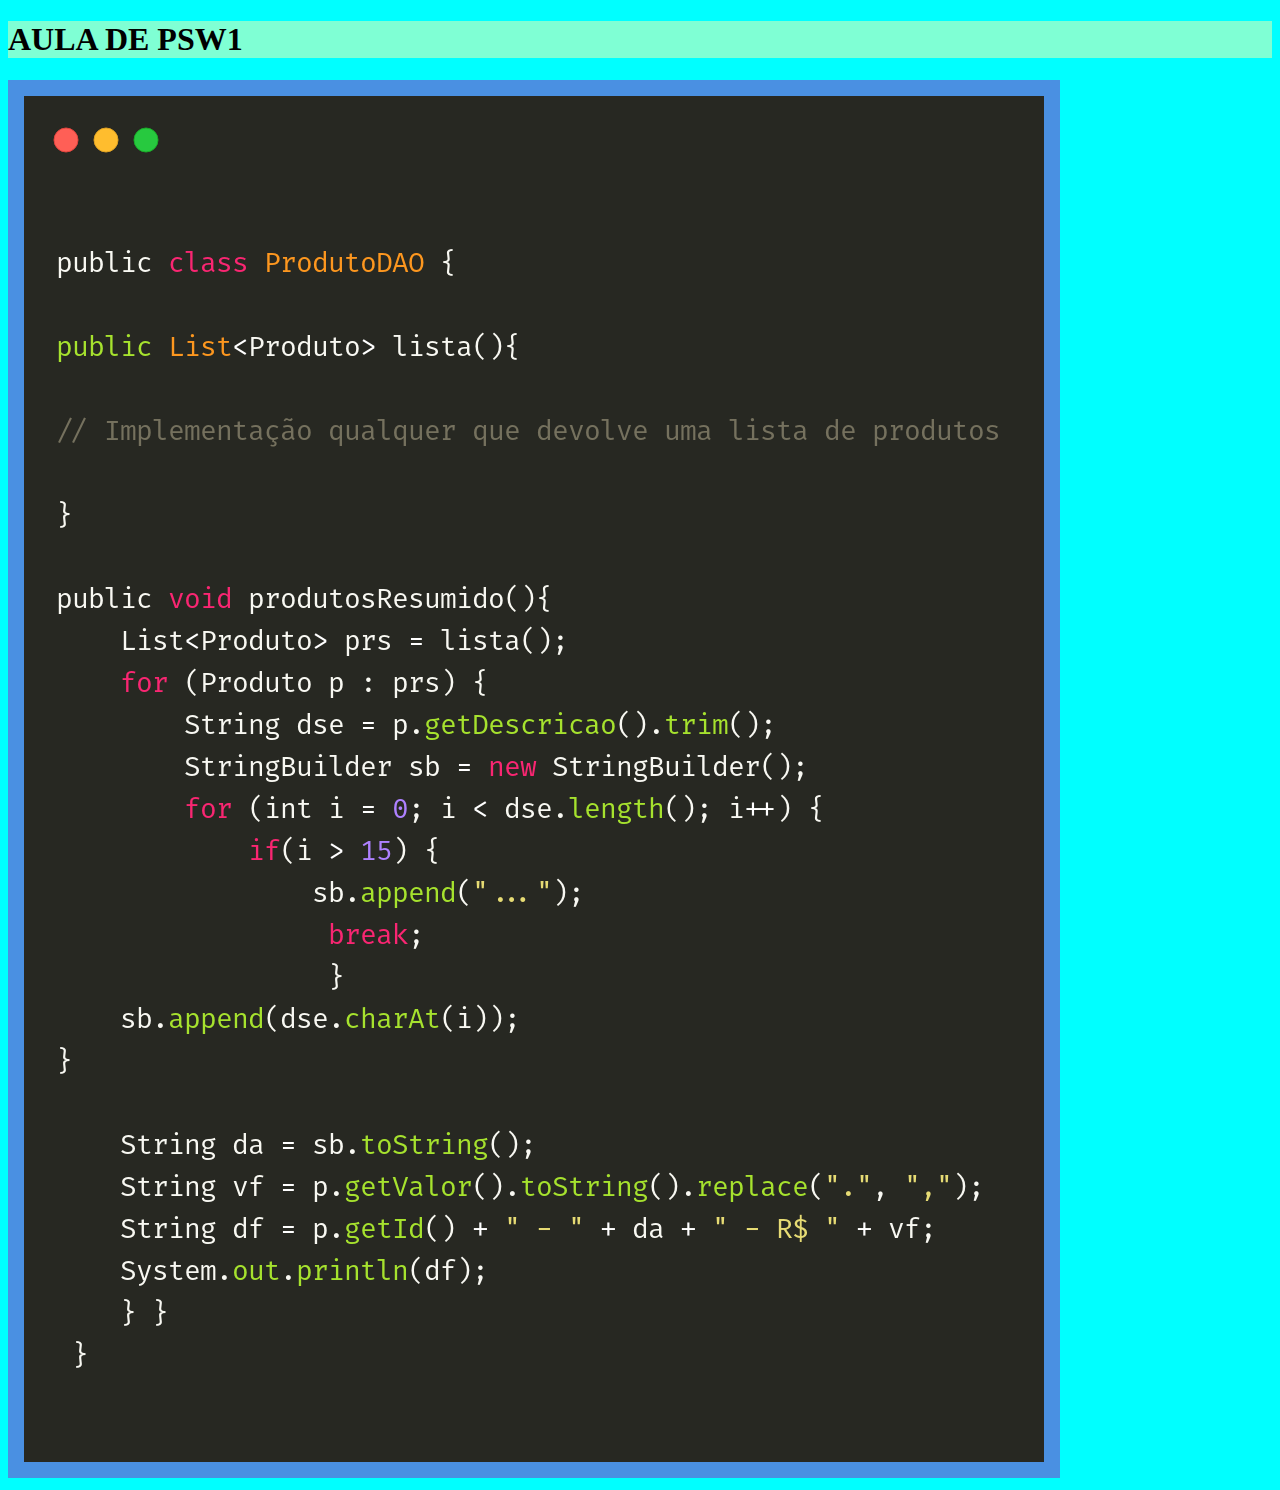
<file: index.html>
<!DOCTYPE html>
<html lang="en">
<head>
    <meta charset="UTF-8">
    <meta name="viewport" content="width=device-width, initial-scale=1.0">
    <title>Document</title>
    <link rel="stylesheet" href="index.css">
</head>
<body>
    <h1>
        AULA DE PSW1
    </h1>
    <img src="duduimg.jpg.webp" alt="">
</body>
</html>
</file>
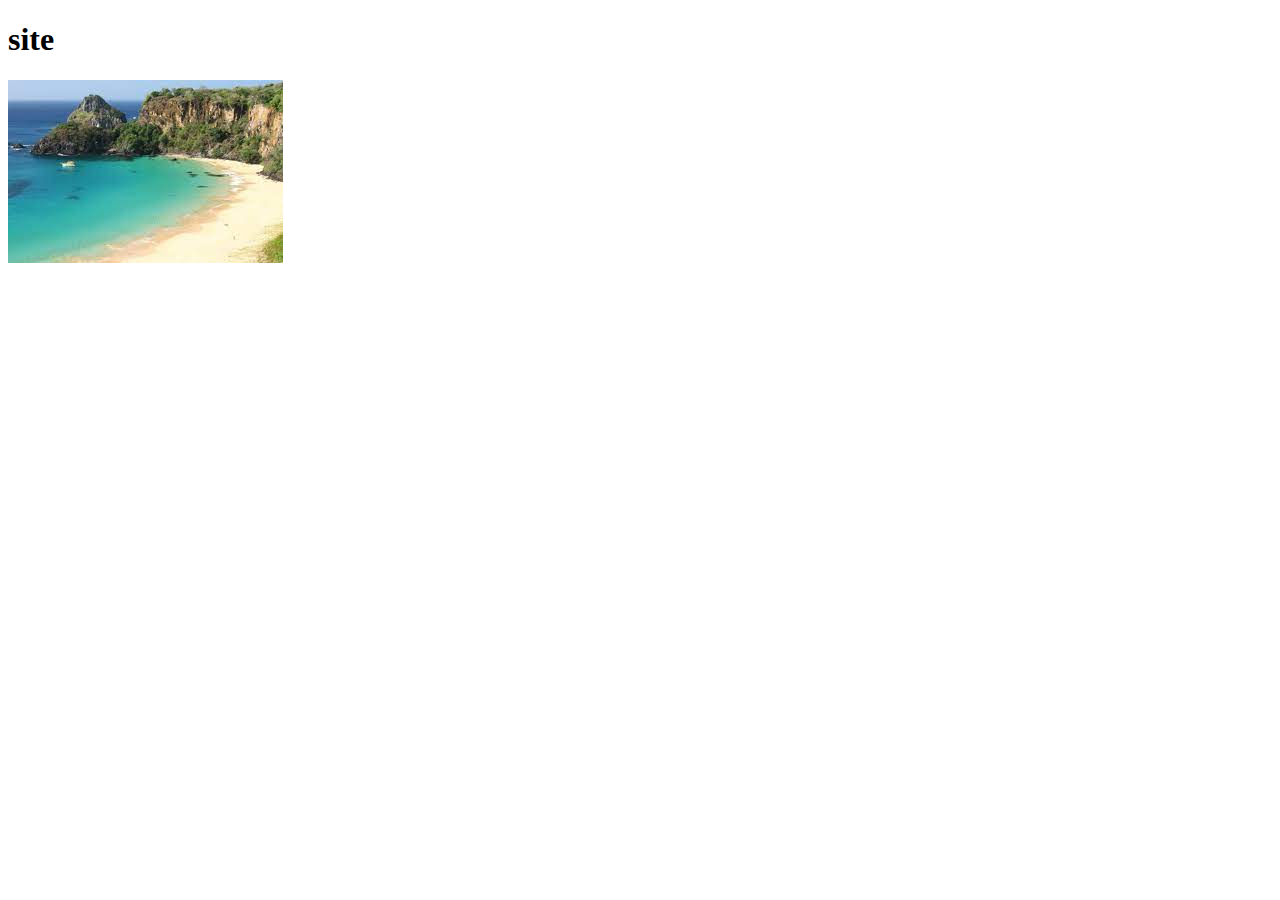
<file: site/index.html>
<!DOCTYPE html>
<html lang="en">
<head>
    <meta charset="UTF-8">
    <meta name="viewport" content="width=device-width, initial-scale=1.0">
    <title>Document</title>
</head>
<body>
    <h1>
        site
    </h1>
    <img src="imagem.jpg.jfif" alt="">
</body>
</html>
</file>
<file: index.css>
body{
    background-color: aqua;
}
h1{
    background-color: aquamarine;
}
</file>
